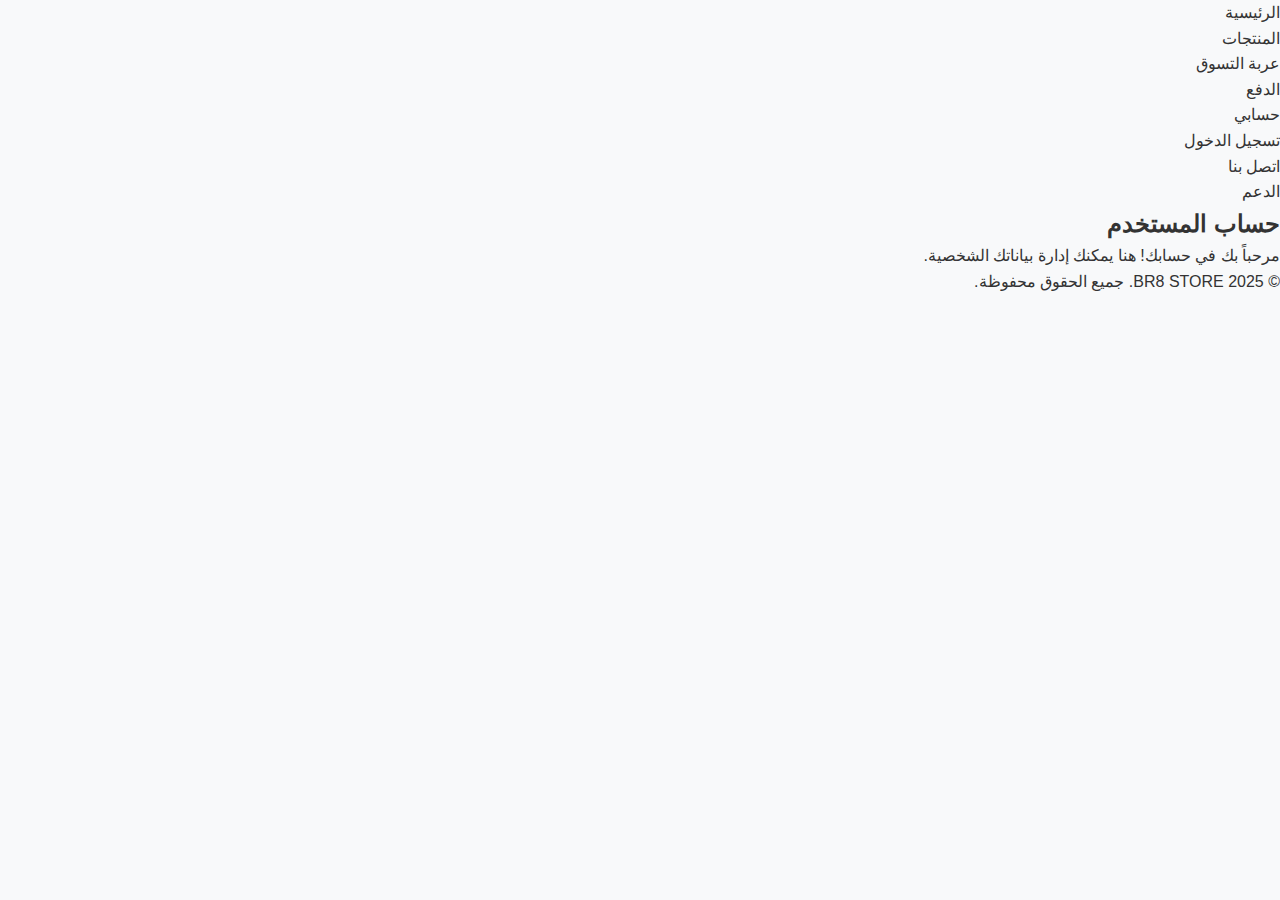
<file: account.html>
<!DOCTYPE html>
<html lang="ar">
<head>
  <meta charset="UTF-8">
  <meta name="viewport" content="width=device-width, initial-scale=1.0">
  <title>حساب المستخدم</title>
  <link rel="stylesheet" href="style.css">
</head>
<body>
  <header>
    <nav>
        <ul class="nav-links">
            <li><a href="index.html">الرئيسية</a></li>
            <li><a href="products.html">المنتجات</a></li>
            <li><a href="cart.html">عربة التسوق</a></li>
            <li><a href="checkout.html">الدفع</a></li>
            <li><a href="account.html">حسابي</a></li>
            <li><a href="login.html">تسجيل الدخول</a></li>
            <li><a href="contact.html">اتصل بنا</a></li>
            <li><a href="support.html">الدعم</a></li>
        </ul>
    </nav>
  </header>

  <main>
    <h2>حساب المستخدم</h2>
    <p>مرحباً بك في حسابك! هنا يمكنك إدارة بياناتك الشخصية.</p>
  </main>
  <footer>
    <p>&copy; 2025 BR8 STORE. جميع الحقوق محفوظة.</p>
  </footer>
</body>
</html>
</file>
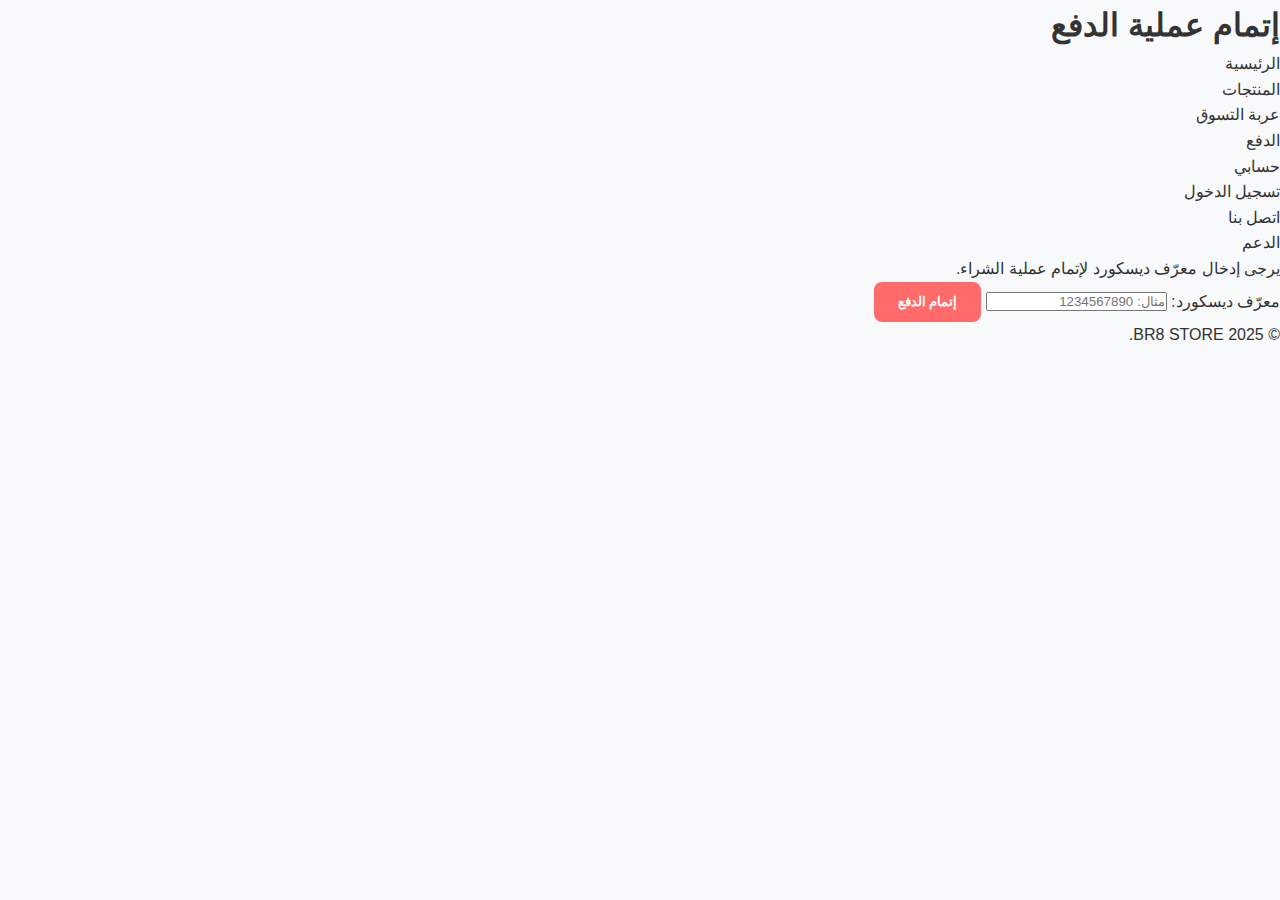
<file: checkout.html>
<!DOCTYPE html>
<html lang="ar">
<head>
  <meta charset="UTF-8">
  <title>الدفع</title>
  <link rel="stylesheet" href="style.css">
</head>
<body>
  <header><h1>إتمام عملية الدفع</h1>
  
    <nav>
      <ul class="nav-links">
          <li><a href="index.html">الرئيسية</a></li>
          <li><a href="products.html">المنتجات</a></li>
          <li><a href="cart.html">عربة التسوق</a></li>
          <li><a href="checkout.html">الدفع</a></li>
          <li><a href="account.html">حسابي</a></li>
          <li><a href="login.html">تسجيل الدخول</a></li>
          <li><a href="contact.html">اتصل بنا</a></li>
          <li><a href="support.html">الدعم</a></li>
      </ul>
  </nav>

  </header>
  <main>
    <p>يرجى إدخال معرّف ديسكورد لإتمام عملية الشراء.</p>
    <form id="payment-form">
      <label for="discord-id">معرّف ديسكورد:</label>
      <input type="text" id="discord-id" placeholder="مثال: 1234567890" required>
      <button type="submit" class="btn">إتمام الدفع</button>
    </form>
  </main>

  <footer><p>&copy; 2025 BR8 STORE.</p></footer>

  <script>
    document.getElementById('payment-form').addEventListener('submit', function(e) {
      e.preventDefault();
      const discordId = document.getElementById('discord-id').value;
      if (!discordId) {
        alert('يرجى إدخال معرّف ديسكورد.');
        return;
      }

      // محاكاة إرسال بيانات الشراء إلى Webhook أو API
      fetch('https://example.com/cfw-api/complete-purchase', {
        method: 'POST',
        headers: { 'Content-Type': 'application/json' },
        body: JSON.stringify({
          product: 'vip',
          price: 50,
          discordId: discordId
        })
      })
      .then(res => res.json())
      .then(data => {
        alert('تم إرسال الطلب بنجاح، سيتم تفعيل المنتج قريباً.');
      })
      .catch(err => {
        alert('حدث خطأ أثناء تنفيذ العملية');
        console.error(err);
      });
    });
  </script>
</body>
</html>
</file>
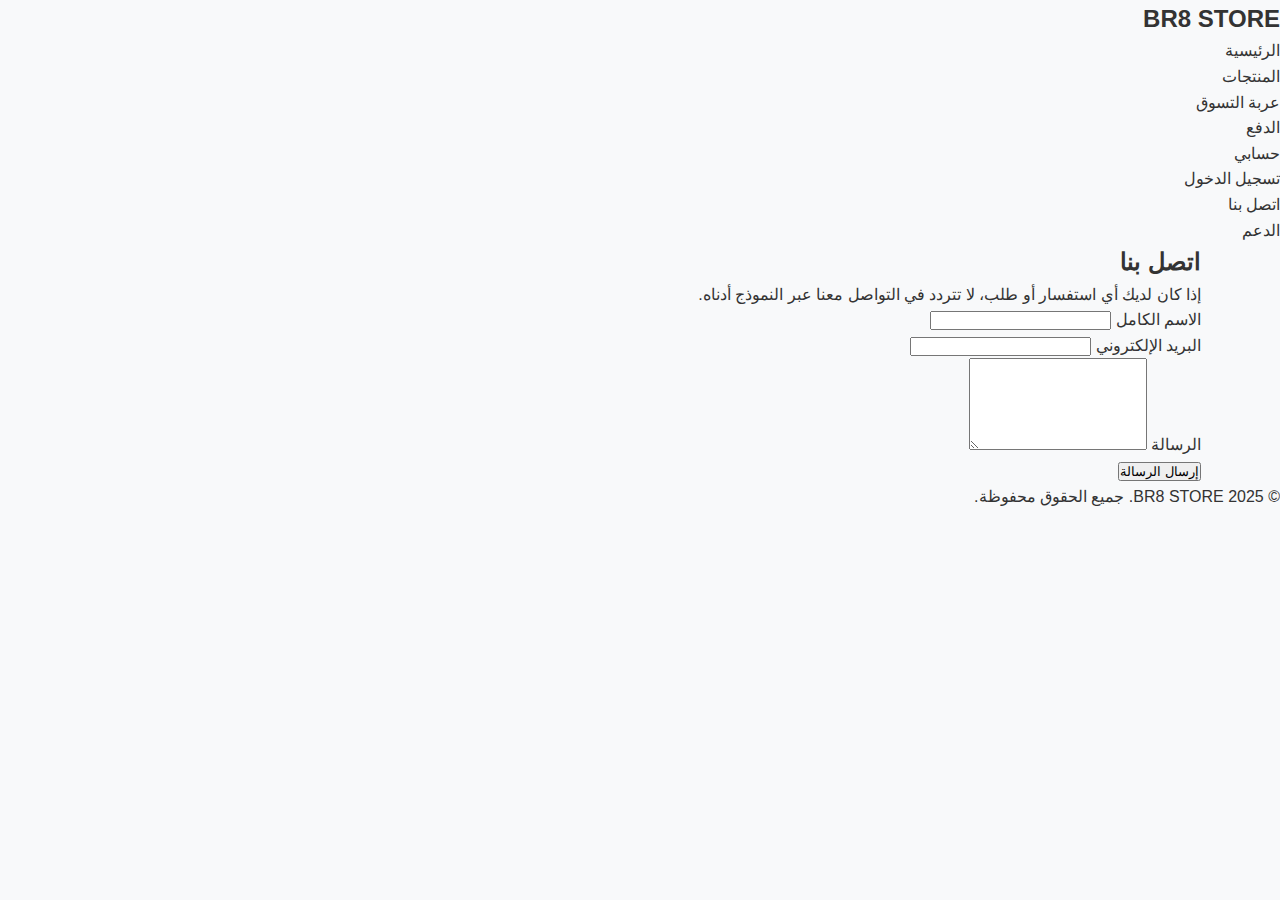
<file: contact.html>
<!DOCTYPE html>
<html lang="ar">
<head>
  <meta charset="UTF-8">
  <meta name="viewport" content="width=device-width, initial-scale=1.0">
  <title>اتصل بنا</title>
  <link rel="stylesheet" href="style.css">
</head>
<body>
  <header>
    <div class="navbar">
      <a href="#" class="logo">BR8 STORE</a>
      <nav>
        <ul class="nav-links">
            <li><a href="index.html">الرئيسية</a></li>
            <li><a href="products.html">المنتجات</a></li>
            <li><a href="cart.html">عربة التسوق</a></li>
            <li><a href="checkout.html">الدفع</a></li>
            <li><a href="account.html">حسابي</a></li>
            <li><a href="login.html">تسجيل الدخول</a></li>
            <li><a href="contact.html">اتصل بنا</a></li>
            <li><a href="support.html">الدعم</a></li>
        </ul>
    </nav>
    </div>
  </header>

  <section class="contact-section">
    <div class="container">
      <h2>اتصل بنا</h2>
      <p>إذا كان لديك أي استفسار أو طلب، لا تتردد في التواصل معنا عبر النموذج أدناه.</p>
      <form action="#" method="POST" class="contact-form">
        <div class="form-group">
          <label for="name">الاسم الكامل</label>
          <input type="text" id="name" name="name" required>
        </div>
        <div class="form-group">
          <label for="email">البريد الإلكتروني</label>
          <input type="email" id="email" name="email" required>
        </div>
        <div class="form-group">
          <label for="message">الرسالة</label>
          <textarea id="message" name="message" rows="6" required></textarea>
        </div>
        <button type="submit" class="btn-submit">إرسال الرسالة</button>
      </form>
    </div>
  </section>

  <footer>
    <p>&copy; 2025 BR8 STORE. جميع الحقوق محفوظة.</p>
  </footer>
</body>
</html>
</file>
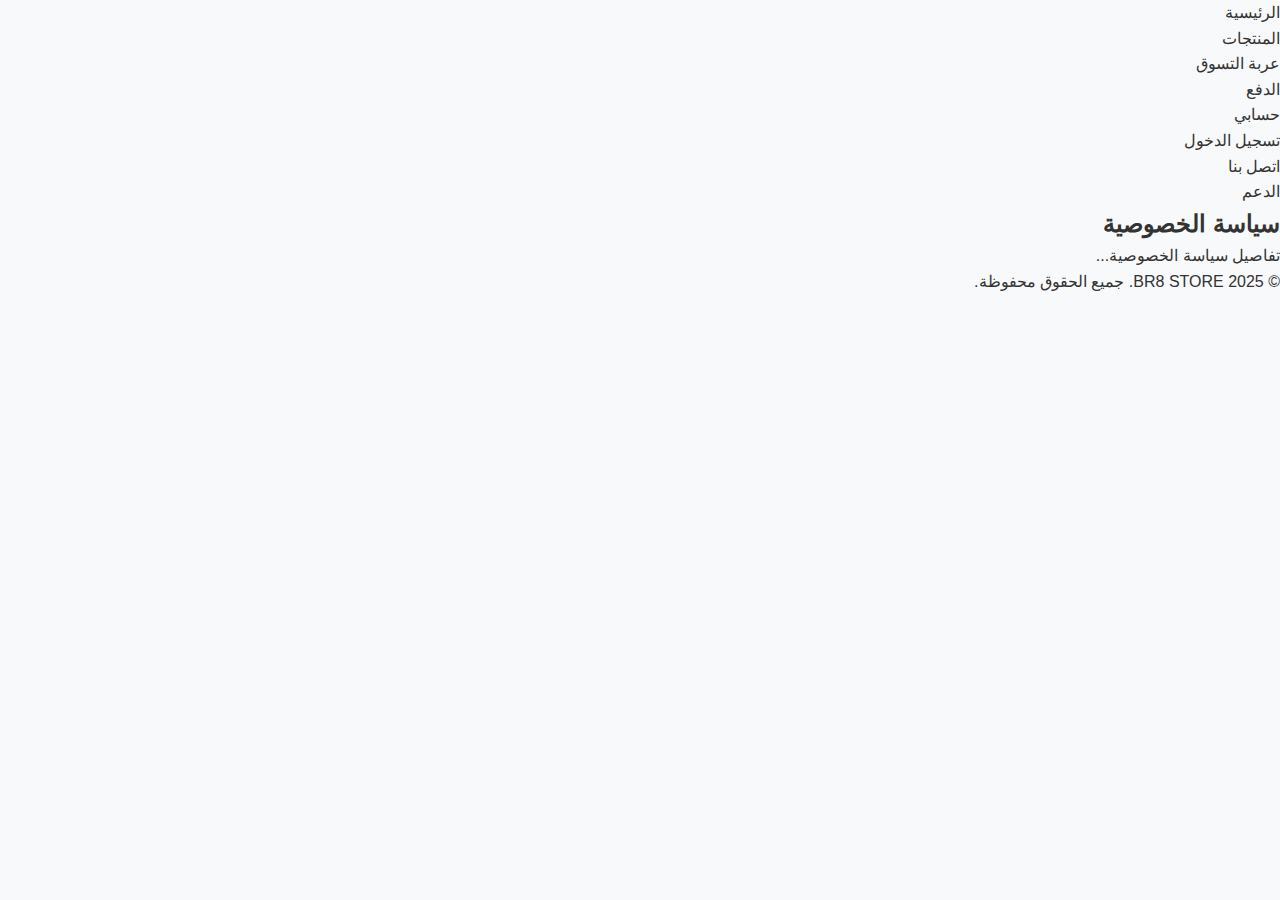
<file: praivacy.html>
<!DOCTYPE html>
<html lang="ar">
<head>
  <meta charset="UTF-8">
  <meta name="viewport" content="width=device-width, initial-scale=1.0">
  <title>سياسة الخصوصية</title>
  <link rel="stylesheet" href="style.css">
</head>
<body>
  <header>
    <nav>
        <ul class="nav-links">
            <li><a href="index.html">الرئيسية</a></li>
            <li><a href="products.html">المنتجات</a></li>
            <li><a href="cart.html">عربة التسوق</a></li>
            <li><a href="checkout.html">الدفع</a></li>
            <li><a href="account.html">حسابي</a></li>
            <li><a href="login.html">تسجيل الدخول</a></li>
            <li><a href="contact.html">اتصل بنا</a></li>
            <li><a href="support.html">الدعم</a></li>
        </ul>
    </nav>
  </header>

  <main>
    <h2>سياسة الخصوصية</h2>
    <p>تفاصيل سياسة الخصوصية...</p>
  </main>

  <footer>
    <p>&copy; 2025 BR8 STORE. جميع الحقوق محفوظة.</p>
  </footer>
</body>
</html>
</file>
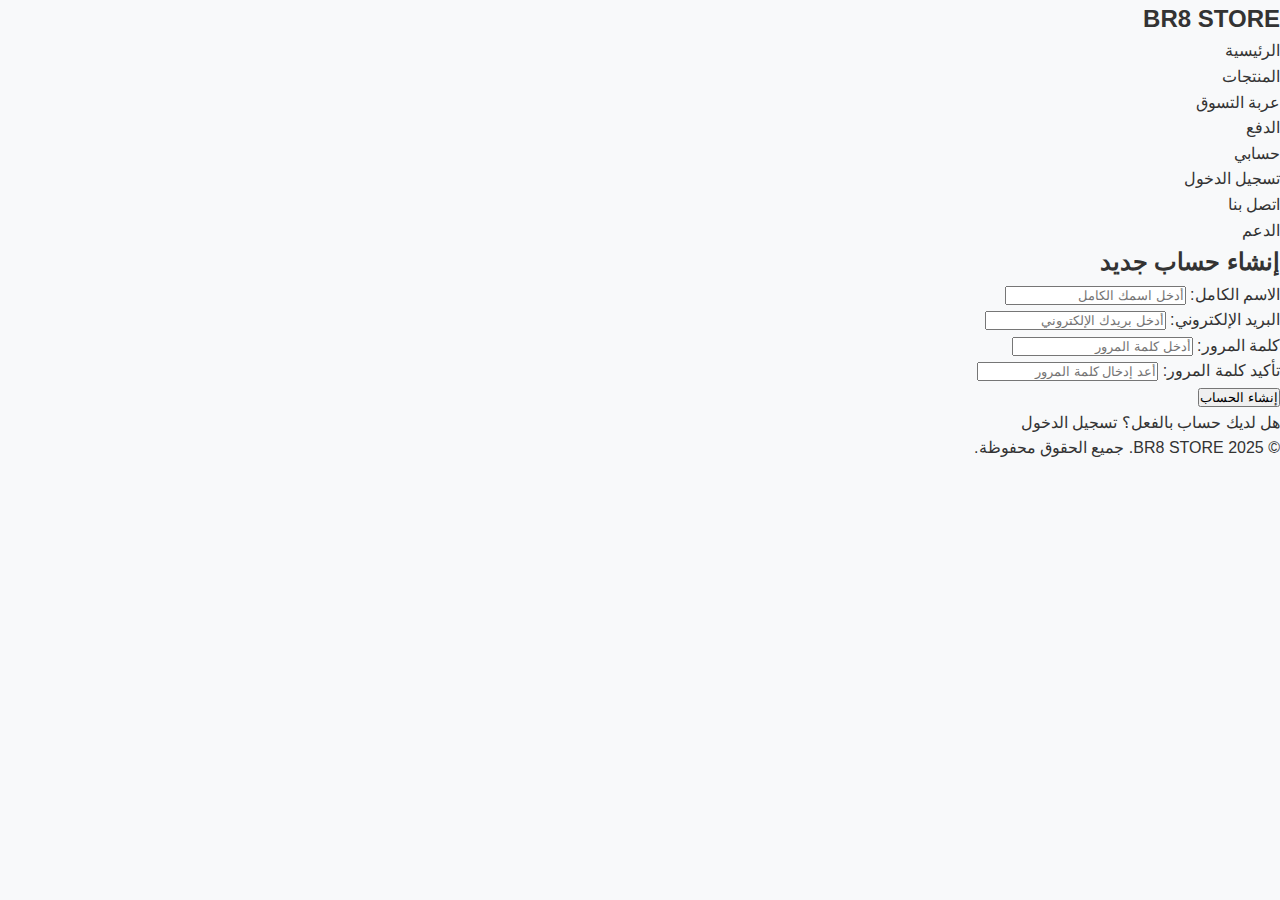
<file: signup.html>
<!DOCTYPE html>
<html lang="ar">
<head>
    <meta charset="UTF-8">
    <meta name="viewport" content="width=device-width, initial-scale=1.0">
    <title>إنشاء حساب - BR8 STORE</title>
    <link rel="stylesheet" href="style.css">
</head>
<body>
    <!-- Header -->
    <header>
        <div class="navbar">
            <a href="index.html" class="logo">BR8 STORE</a>
            <nav>
                <ul class="nav-links">
                    <li><a href="index.html">الرئيسية</a></li>
                    <li><a href="products.html">المنتجات</a></li>
                    <li><a href="cart.html">عربة التسوق</a></li>
                    <li><a href="checkout.html">الدفع</a></li>
                    <li><a href="account.html">حسابي</a></li>
                    <li><a href="login.html">تسجيل الدخول</a></li>
                    <li><a href="contact.html">اتصل بنا</a></li>
                    <li><a href="support.html">الدعم</a></li>
                </ul>
            </nav>
        </div>
    </header>

    <!-- Signup Section -->
    <section class="signup-section">
        <div class="signup-container">
            <h2>إنشاء حساب جديد</h2>
            <form action="signup_process.php" method="POST">
                <div class="input-group">
                    <label for="username">الاسم الكامل:</label>
                    <input type="text" id="username" name="username" required placeholder="أدخل اسمك الكامل">
                </div>
                <div class="input-group">
                    <label for="email">البريد الإلكتروني:</label>
                    <input type="email" id="email" name="email" required placeholder="أدخل بريدك الإلكتروني">
                </div>
                <div class="input-group">
                    <label for="password">كلمة المرور:</label>
                    <input type="password" id="password" name="password" required placeholder="أدخل كلمة المرور">
                </div>
                <div class="input-group">
                    <label for="confirm-password">تأكيد كلمة المرور:</label>
                    <input type="password" id="confirm-password" name="confirm-password" required placeholder="أعد إدخال كلمة المرور">
                </div>
                <button type="submit" class="btn-signup">إنشاء الحساب</button>
            </form>
            <p>هل لديك حساب بالفعل؟ <a href="login.html">تسجيل الدخول</a></p>
        </div>
    </section>

    <!-- Footer -->
    <footer>
        <p>&copy; 2025 BR8 STORE. جميع الحقوق محفوظة.</p>
    </footer>
</body>
</html>
</file>
<file: style.css>
/* ملف assest/css/style.css */
:root {
  --primary-color: #6a00ff;
  --secondary-color: #3d0066;
  --accent-color: #ff6b6b;
  --dark-color: #1e1e2f;
  --light-color: #f8f9fa;
  --text-color: #333;
  --text-light: #fff;
  --success-color: #28a745;
  --warning-color: #ffc107;
  --danger-color: #dc3545;
  --border-radius: 8px;
  --box-shadow: 0 4px 6px rgba(0, 0, 0, 0.1);
  --transition: all 0.3s ease;
}

* {
  margin: 0;
  padding: 0;
  box-sizing: border-box;
}

html {
  scroll-behavior: smooth;
}

body {
  font-family: 'Tajawal', 'Segoe UI', Tahoma, Geneva, Verdana, sans-serif;
  background-color: var(--light-color);
  color: var(--text-color);
  line-height: 1.6;
  direction: rtl;
}

a {
  text-decoration: none;
  color: inherit;
}

.container {
  width: 90%;
  max-width: 1200px;
  margin: 0 auto;
  padding: 0 15px;
}

/* Header Styles */
.header {
  background: linear-gradient(to left, var(--primary-color), var(--secondary-color));
  color: var(--text-light);
  padding: 1rem 0;
  position: sticky;
  top: 0;
  z-index: 1000;
  box-shadow: var(--box-shadow);
}

.header .container {
  display: flex;
  justify-content: space-between;
  align-items: center;
}

.logo {
  display: flex;
  align-items: center;
  gap: 10px;
  font-size: 1.5rem;
  font-weight: 700;
}

.logo img {
  border-radius: 50%;
}

.nav ul {
  display: flex;
  list-style: none;
  gap: 1.5rem;
}

.nav a {
  padding: 0.5rem 1rem;
  border-radius: var(--border-radius);
  transition: var(--transition);
  font-weight: 500;
}

.nav a:hover, .nav a.active {
  background-color: rgba(255, 255, 255, 0.2);
}

/* Hero Section */
.hero {
  background: url('../image/hero-bg.jpg') no-repeat center center/cover;
  color: var(--text-light);
  padding: 5rem 0;
  text-align: center;
  position: relative;
}

.hero::before {
  content: '';
  position: absolute;
  top: 0;
  left: 0;
  width: 100%;
  height: 100%;
  background-color: rgba(0, 0, 0, 0.6);
  z-index: 1;
}

.hero .container {
  position: relative;
  z-index: 2;
}

.hero h2 {
  font-size: 2.5rem;
  margin-bottom: 1rem;
}

.hero p {
  font-size: 1.2rem;
  margin-bottom: 2rem;
}

.btn {
  display: inline-block;
  background-color: var(--accent-color);
  color: var(--text-light);
  padding: 0.8rem 1.5rem;
  border-radius: var(--border-radius);
  font-weight: 600;
  transition: var(--transition);
  border: none;
  cursor: pointer;
}

.btn:hover {
  transform: translateY(-3px);
  box-shadow: 0 6px 12px rgba(0, 0, 0, 0.15);
}

/* Features Section */
.features {
  padding: 4rem 0;
}

.features .container {
  display: grid;
  grid-template-columns: repeat(auto-fit, minmax(300px, 1fr));
  gap: 2rem;
}

.feature {
  background-color: var(--text-light);
  padding: 2rem;
  border-radius: var(--border-radius);
  box-shadow: var(--box-shadow);
  text-align: center;
  transition: var(--transition);
}

.feature:hover {
  transform: translateY(-5px);
}

.feature h3 {
  color: var(--primary-color);
  margin-bottom: 1rem;
}

/* About Page */
.about-container, .terms-container {
  background-color: var(--text-light);
  padding: 2rem;
  border-radius: var(--border-radius);
  box-shadow: var(--box-shadow);
  margin: 2rem auto;
  max-width: 900px;
}

.about-container h1, .terms-container h1 {
  color: var(--primary-color);
  text-align: center;
  margin-bottom: 2rem;
  padding-bottom: 1rem;
  border-bottom: 2px solid var(--primary-color);
}

.about-container h2, .terms-container h2 {
  color: var(--secondary-color);
  margin: 1.5rem 0 1rem;
}

.about-container ul, .terms-container ul {
  margin: 1rem 0;
  padding-right: 1.5rem;
}

.about-container li, .terms-container li {
  margin-bottom: 0.5rem;
}

/* Contact Form */
#contactForm {
  max-width: 600px;
  margin: 2rem auto;
  padding: 2rem;
  background-color: var(--text-light);
  border-radius: var(--border-radius);
  box-shadow: var(--box-shadow);
}

#contactForm input,
#contactForm textarea {
  width: 100%;
  padding: 0.8rem;
  margin-bottom: 1rem;
  border: 1px solid #ddd;
  border-radius: var(--border-radius);
  font-family: inherit;
}

#contactForm textarea {
  height: 150px;
  resize: vertical;
}

#responseMessage {
  text-align: center;
  margin-top: 1rem;
  font-weight: 600;
}
.submit {
  width: 100%;
  padding: 0.7rem;
  background-color: var(--primary-color);
  color: white;
  border: none;
  border-radius: var(--border-radius);
  cursor: pointer;
  transition: var(--transition);
}


/* Products Page */
.product-grid {
  display: grid;
  grid-template-columns: repeat(auto-fill, minmax(280px, 1fr));
  gap: 2rem;
  margin: 2rem 0;
}

.product-card {
  background-color: var(--text-light);
  border-radius: var(--border-radius);
  overflow: hidden;
  box-shadow: var(--box-shadow);
  transition: var(--transition);
}

.product-card:hover {
  transform: translateY(-5px);
  box-shadow: 0 10px 20px rgba(0, 0, 0, 0.1);
}

.product-image {
  height: 200px;
  background-color: #eee;
  display: flex;
  align-items: center;
  justify-content: center;
}

.product-image img {
  max-width: 100%;
  max-height: 100%;
}

.product-info {
  padding: 1.5rem;
}

.product-info h3 {
  margin-bottom: 0.5rem;
  color: var(--primary-color);
}

.product-price {
  font-weight: 700;
  color: var(--secondary-color);
  margin-bottom: 1rem;
}

.add-to-cart {
  width: 100%;
  padding: 0.7rem;
  background-color: var(--primary-color);
  color: white;
  border: none;
  border-radius: var(--border-radius);
  cursor: pointer;
  transition: var(--transition);
}

.add-to-cart:hover {
  background-color: var(--secondary-color);
}

/* Cart Page */
table {
  width: 100%;
  border-collapse: collapse;
  margin: 2rem 0;
  background-color: var(--text-light);
  box-shadow: var(--box-shadow);
  border-radius: var(--border-radius);
  overflow: hidden;
}

th, td {
  padding: 1rem;
  text-align: right;
}

th {
  background-color: var(--primary-color);
  color: var(--text-light);
}

tr:nth-child(even) {
  background-color: rgba(106, 0, 255, 0.05);
}

.remove-item {
  color: var(--danger-color);
  cursor: pointer;
  transition: var(--transition);
}

.remove-item:hover {
  transform: scale(1.2);
}

#total-price {
  font-size: 1.3rem;
  font-weight: 700;
  margin: 1rem 0;
  text-align: left;
}

/* Rules Page */
.accordion-item {
  margin-bottom: 1rem;
  border-radius: var(--border-radius);
  overflow: hidden;
  box-shadow: var(--box-shadow);
}

.accordion-button {
  width: 100%;
  padding: 1rem;
  text-align: right;
  background-color: var(--primary-color);
  color: var(--text-light);
  border: none;
  cursor: pointer;
  font-weight: 600;
  display: flex;
  justify-content: space-between;
  align-items: center;
}

.accordion-button:after {
  content: '+';
  font-size: 1.2rem;
}

.accordion-button.collapsed:after {
  content: '-';
}

.accordion-body {
  padding: 1rem;
  background-color: var(--text-light);
}

/* Footer */
.footer {
  background-color: var(--dark-color);
  color: var(--text-light);
  text-align: center;
  padding: 2rem 0;
  margin-top: 2rem;
}

/* Responsive Design */
@media (max-width: 768px) {
  .header .container {
    flex-direction: column;
  }
  
  .nav ul {
    flex-direction: column;
    gap: 0.5rem;
    margin-top: 1rem;
  }
  
  .features .container {
    grid-template-columns: 1fr;
  }
  
  .hero h2 {
    font-size: 2rem;
  }
}

/* Animations */
@keyframes fadeIn {
  from { opacity: 0; transform: translateY(20px); }
  to { opacity: 1; transform: translateY(0); }
}

.fade-in {
  animation: fadeIn 0.5s ease forwards;
}
</file>
